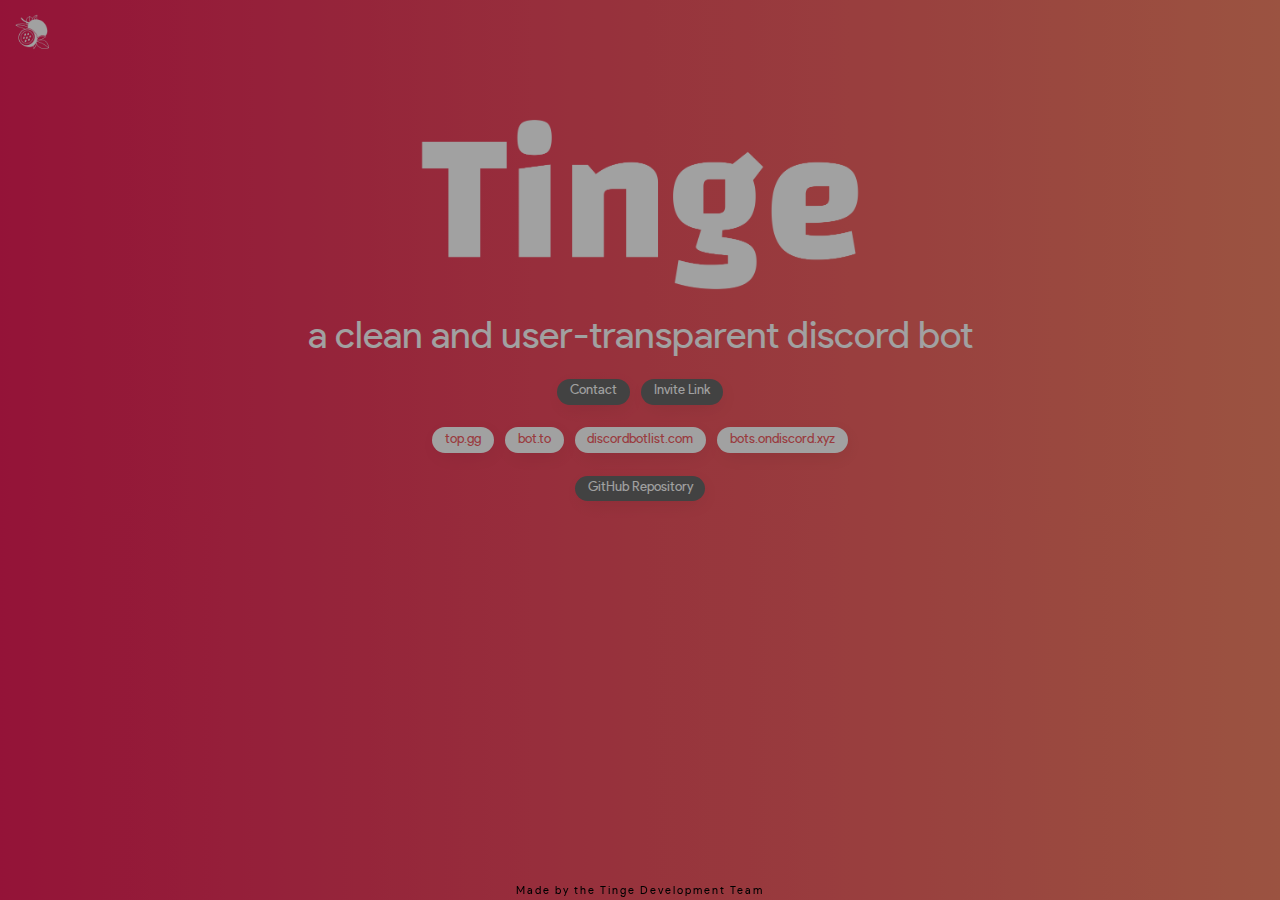
<file: index.html>
<!DOCTYPE html>
<html lang="en">

<head>
    <!-- METADATA -->
    <meta charset="utf-8">
    <meta http-equiv="X-UA-Compatible" content="IE=edge">
    <meta name="viewport" content="width=device-width, initial-scale=1">
    <meta name="description"
        content="Tinge - A clean and user-transparent bot featuring moderation, utility commands, and game tracking commands." />
    <meta name="url" content="https://tingebot.co/">
    <meta name="theme-color" content="#f35c62">
    <meta property="og:image" content="https://raw.githubusercontent.com/sorachoke/Tinge/master/resources/tinge.png" />
    <link rel="icon" href="img/tinge.ico" type="image/x-icon" />
    <title>Tinge</title>
    <!-- FAVICONS-->
    <link rel="shortcut icon" href="img/tinge.ico" type="image/x-icon">
    <link rel="icon" href="img/tinge.ico" type="image/x-icon">
    <link rel="icon" sizes="16x16 32x32 64x64" href="img/tinge.ico">
    <!-- CSS -->
    <link rel="stylesheet" href="userfiles/ps/ps.css" type="text/css" charset="utf-8" />
    <link rel="stylesheet" href="https://unpkg.com/aos@next/dist/aos.css" />
    <link href="css/bootstrap.min.css" rel="stylesheet">
    <link href="css/aos.css" rel="stylesheet">
    <link href="css/tinge-preloader.css" rel="stylesheet">
    <link href="css/tinge.css" rel="stylesheet">
</head>

<body>
    <div id="preloader">
        <div id="status">
            <div class="preloader" aria-busy="true" aria-label="Loading, please wait." role="progressbar">
            </div>
        </div>
    </div>

    <div data-aos="fade-down" data-aos-delay="800" data-aos-duration="2000">
        <div display: inline-block;>
            <p style="z-index: 10; margin-top: 1%; margin-left: 1%">
                <a href="about" class="button"><img class="pages" src="img/tingeLogo.png"></a>    
            </p>
        </div>
    </div>

    <div data-aos="fade-up" data-aos-delay="500" data-aos-duration="2000">
        <p class="logo">
            <img class="logoimg" src="img/banner.png">
        </p>
    </div>

    <div data-aos="fade-up" data-aos-delay="1200" data-aos-duration="2000">
        <p class="logodesc">
            <font color="white">a clean and user-transparent discord bot</font>
            <br>
        </p>
    </div>

    <div data-aos="fade-up" data-aos-delay="1600" data-aos-duration="2000">
        <p class="buttons">
            <a href="contact" class="button special dark">Contact</a>    
            <a href="https://discord.com/oauth2/authorize?client_id=736665531360215101&permissions=1544551543&scope=bot"
                class="button special dark">Invite Link</a>
            <br>
            <br>
        </p>
    </div>
    <div data-aos="fade-up" data-aos-delay="1800" data-aos-duration="2000">
        <p class="buttons">
            <a href="https://top.gg/bot/736665531360215101" class="button special white">top.gg</a>    
            <!--<a href="LINK" class="button special white">discord.bots.gg</a>    -->
            <a href="https://bot.to/bot/tinge/" class="button special white">bot.to</a>    
            <a href="https://discordbotlist.com/bots/tinge" class="button special white">discordbotlist.com</a>    
            <a href="https://bots.ondiscord.xyz/bots/736665531360215101" class="button special white">bots.ondiscord.xyz</a>
            <br>
            <br>
        </p>
    </div>
    <div data-aos="fade-up" data-aos-delay="2000" data-aos-duration="2000">
        <p class="buttons">
            <a href="https://github.com/sorachoke/Tinge" class="button special dark">GitHub Repository</a>
        </p>
    </div>

    <div style="position: fixed; bottom: 0; width: 100%;" class="section" id="banner">
        <h6 style="text-align:center;">
            <font color="black">Made by
                <font color="black">the Tinge Development Team</font>
        </h6>
    </div>

    <!-- js -->
    <div id=js>
        <!-- jQuery -->
        <script src="js/jquery.js"></script>
        <script src="https://ajax.aspnetcdn.com/ajax/jquery.validate/1.11.1/jquery.validate.min.js"></script>
        <!--  main  -->
        <script src="js/custom.js"></script>
        <script src="https://unpkg.com/aos@next/dist/aos.js"></script>
        <script>
            AOS.init({
                startEvent: 'load',
                enable: 'mobile'
            });
        </script>
    </div>
</body>

</html>
</file>
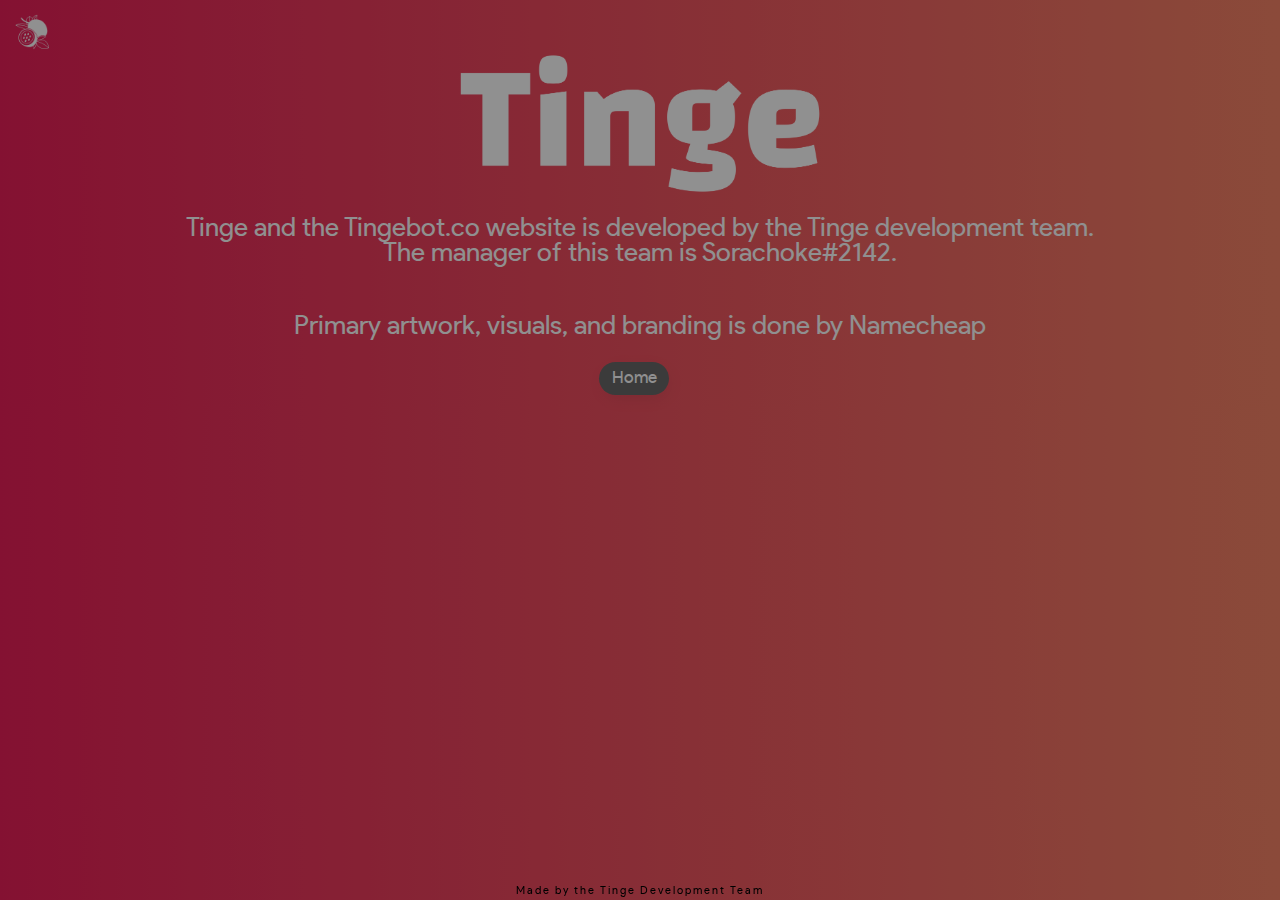
<file: about.html>
<!DOCTYPE html>
<html lang="en">

<head>
    <!-- METADATA -->
    <meta charset="utf-8">
    <meta http-equiv="X-UA-Compatible" content="IE=edge">
    <meta name="viewport" content="width=device-width, initial-scale=1">
    <meta name="description"
        content="Tinge - A clean and user-transparent bot featuring moderation, utility commands, and game tracking commands." />
    <meta name="url" content="https://tingebot.co/">
    <meta name="theme-color" content="#f35c62">
    <meta property="og:image" content="https://raw.githubusercontent.com/sorachoke/Tinge/master/resources/tinge.png" />
    <link rel="icon" href="img/tinge.ico" type="image/x-icon" />
    <title>Tinge</title>
    <!-- FAVICONS-->
    <link rel="shortcut icon" href="img/tinge.ico" type="image/x-icon">
    <link rel="icon" href="img/tinge.ico" type="image/x-icon">
    <link rel="icon" sizes="16x16 32x32 64x64" href="img/tinge.ico">
    <!-- CSS -->
    <link rel="stylesheet" href="userfiles/ps/ps.css" type="text/css" charset="utf-8" />
    <link rel="stylesheet" href="https://unpkg.com/aos@next/dist/aos.css" />
    <link href="css/bootstrap.min.css" rel="stylesheet">
    <link href="css/aos.css" rel="stylesheet">
    <link href="css/tinge-preloader.css" rel="stylesheet">
    <link href="css/tinge.css" rel="stylesheet">
</head>

<body>
    <div id="preloader">
        <div id="status">
            <div class="preloader" aria-busy="true" aria-label="Loading, please wait." role="progressbar">
            </div>
        </div>
    </div>
    <div data-aos="fade-down" data-aos-delay="800" data-aos-duration="2000">
        <div display: inline-block;>
            <p style="z-index: 10; margin-top: 1%; margin-left: 1%">
                <a href="about" class="button"><img class="pages" src="img/tingeLogo.png"></a>    
            </p>
        </div>
    </div>
    <div data-aos="fade-up" data-aos-delay="500" data-aos-duration="2000">
        <p style="text-align: center; font-size: 50px; margin-top: -20px;">
            <img src="img/banner.png" width=50% height=50%>
        </p>
    </div>
    <div data-aos="fade-up" data-aos-delay="1200" data-aos-duration="2000">
        <p class="tagline">
            <font color="white">Tinge and the Tingebot.co website is developed by the Tinge development team.
                <br>The manager of this team is Sorachoke#2142.
            </font>
            <br>
            <br>
        </p>
    </div>
    <div data-aos="fade-up" data-aos-delay="1600" data-aos-duration="2000">
        <p class="tagline">
            <font color="white">Primary artwork, visuals, and branding is done by Namecheap</font>
            <br>
        </p>
    </div>
    <div data-aos="fade-up" data-aos-delay="2200" data-aos-duration="2000">
        <p style="text-align: center; font-size: 120%; line-height: 120%;">
            <a href="https://tangerinebot.com/" class="button special dark">Home</a>    
            <br>
        </p>
    </div>
    <!-- banner -->
    <div style="position: fixed; bottom: 0; width: 100%;" class="section" id="banner">
        <h6 style="text-align:center;">
            <font color="black">Made by
                <font color="black">the Tinge Development Team</font>
        </h6>
    </div>
    <!-- ./banner -->
    <!-- js -->
    <div id=js>
        <!-- jQuery -->
        <script src="js/jquery.js"></script>
        <script src="https://ajax.aspnetcdn.com/ajax/jquery.validate/1.11.1/jquery.validate.min.js"></script>
        <!--  main  -->
        <script src="js/custom.js"></script>
        <script src="https://unpkg.com/aos@next/dist/aos.js"></script>
        <script>
            AOS.init({
                startEvent: 'load',
                enable: 'mobile'
            });
        </script>
    </div>
</body>

</html>
</file>
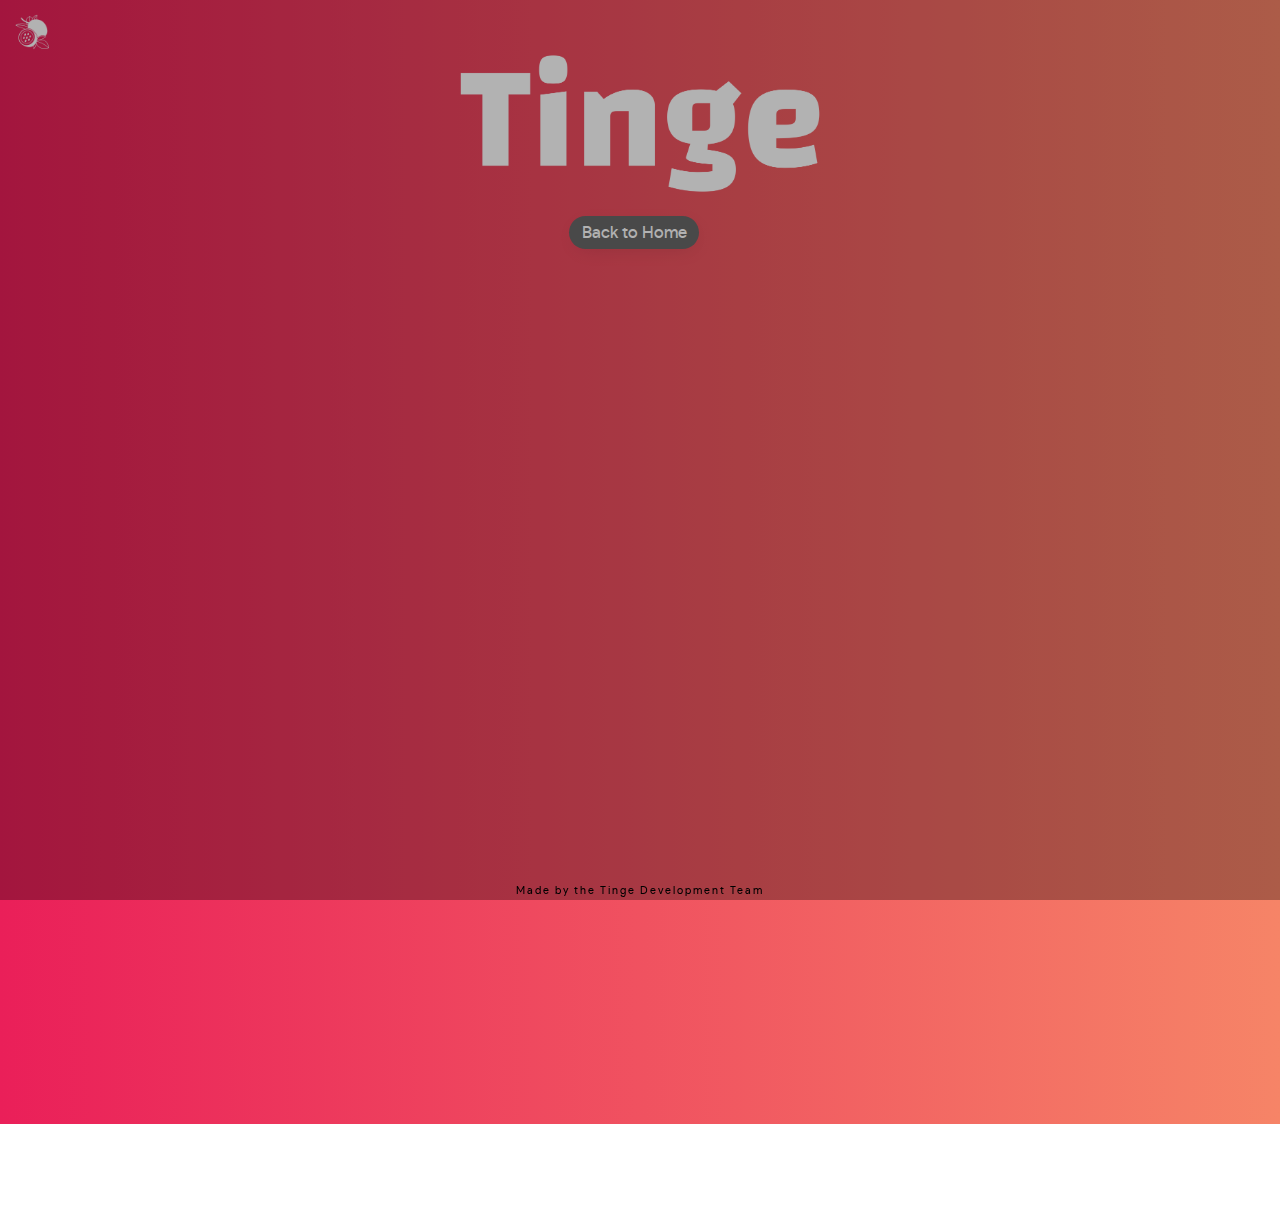
<file: contact.html>
<!DOCTYPE html>
<html lang="en">

<head>
    <!-- METADATA -->
    <meta charset="utf-8">
    <meta http-equiv="X-UA-Compatible" content="IE=edge">
    <meta name="viewport" content="width=device-width, initial-scale=1">
    <meta name="description"
        content="Tinge - A clean and user-transparent bot featuring moderation, utility commands, and game tracking commands." />
    <meta name="url" content="https://tingebot.co/">
    <meta name="theme-color" content="#f35c62">
    <meta property="og:image" content="https://raw.githubusercontent.com/sorachoke/Tinge/master/resources/tinge.png" />
    <link rel="icon" href="img/tinge.ico" type="image/x-icon" />
    <title>Tinge</title>
    <!-- FAVICONS-->
    <link rel="shortcut icon" href="img/tinge.ico" type="image/x-icon">
    <link rel="icon" href="img/tinge.ico" type="image/x-icon">
    <link rel="icon" sizes="16x16 32x32 64x64" href="img/tinge.ico">
    <!-- CSS -->
    <link rel="stylesheet" href="userfiles/ps/ps.css" type="text/css" charset="utf-8" />
    <link rel="stylesheet" href="https://unpkg.com/aos@next/dist/aos.css" />
    <link href="css/bootstrap.min.css" rel="stylesheet">
    <link href="css/aos.css" rel="stylesheet">
    <link href="css/tinge-preloader.css" rel="stylesheet">
    <link href="css/tinge.css" rel="stylesheet">
</head>


<body>
    <div id="preloader">
        <div id="status">
            <div class="preloader" aria-busy="true" aria-label="Loading, please wait." role="progressbar">
            </div>
        </div>
    </div>
    <div data-aos="fade-down" data-aos-delay="800" data-aos-duration="2000">
        <div display: inline-block;>
            <p style="z-index: 10; margin-top: 1%; margin-left: 1%">
                <a href="about" class="button"><img class="pages" src="img/tingeLogo.png"></a>    
            </p>
        </div>
    </div>
    <div data-aos="fade-up" data-aos-delay="500" data-aos-duration="2000">
        <p style="text-align: center; font-size: 50px; margin-top: -20px;">
            <img src="img/banner.png" width=50% height=50%>
        </p>
    </div>
    <div data-aos="fade-up" data-aos-delay="1200" data-aos-duration="2000">
        <p style="text-align: center; font-size: 120%; line-height: 120%;">
            <a href="https://tingebot.co/" class="button special dark">Back to Home</a>    
            <br> <br>
        </p>
    </div>
    <div data-aos="fade-up" data-aos-delay="1600" data-aos-duration="2000">
        <p style="text-align: center; line-height: normal;">
            <iframe class="form"
                src="https://docs.google.com/forms/d/e/1FAIpQLSfUQn1ro7HMGWggUB97_7sbp8lxpkcPWK05vHIyKl_7eeoIVw/viewform?embedded=true"
                frameborder="0" marginheight="0" marginwidth="0">Loading…</iframe>
            <br>
        </p>
    </div>
    <!-- banner -->
    <div style="position: fixed; bottom: 0; width: 100%;" class="section" id="banner">
        <h6 style="text-align:center;">
            <font color="black">Made by
                <font color="black">the Tinge Development Team</font>
        </h6>
    </div>
    <!-- ./banner -->
    <!-- js -->
    <div id=js>
        <!-- jQuery -->
        <script src="js/jquery.js"></script>
        <script src="https://ajax.aspnetcdn.com/ajax/jquery.validate/1.11.1/jquery.validate.min.js"></script>
        <!--  main  -->
        <script src="js/custom.js"></script>
        <script src="https://unpkg.com/aos@next/dist/aos.js"></script>
        <script>
            AOS.init({
                startEvent: 'load',
                enable: 'mobile'
            });
        </script>
    </div>
</body>

</html>
</file>
<file: userfiles/ps/ps.css>
@font-face {
    font-family: 'product_sansregular';
    src: url('product_sans_regular-webfont.eot');
    src: url('product_sans_regular-webfont.eot?#iefix') format('embedded-opentype'),
         url('product_sans_regular-webfont.woff2') format('woff2'),
         url('product_sans_regular-webfont.woff') format('woff'),
         url('product_sans_regular-webfont.svg#product_sansregular') format('svg');
    font-weight: normal;
    font-style: normal;
}
</file>
<file: css/tinge-preloader.css>
@import 'https://fonts.googleapis.com/css?family=Lato:100,100i,300,300i,400,400i,700,700i,900,900i|Open+Sans:300,300i,400,400i,600,600i,700,700i,800,800i|Playfair+Display:400,400i,700,700i,900,900i';

#preloader {
    position: fixed;
    top: 0;
    left: 0;
    right: 0;
    bottom: 0;
    background-color: #000; /* refresh background color */
    z-index: 10000
}

#status,
.preloader {
    top: 50%;
    left: 50%;
    position: absolute
}

#status {
    width: 100px;
    height: 100px;
    background-repeat: no-repeat;
    background-position: center;
    margin: -50px 0 0 -50px
}

.preloader {
    height: 40px;
    width: 40px;
    margin-top: -20px;
    margin-left: -20px
}

.preloader:before {
    content: "";
    display: block;
    position: absolute;
    left: -1px;
    top: -1px;
    height: 100%;
    width: 100%;
    -webkit-animation: rotation 1s linear infinite;
    animation: rotation 1s linear infinite;
    border: 2px solid #f35c62; /* color of the loader*/
    border-top: 2px solid transparent;
    border-radius: 100%
}

.preloader>.icon {
    position: absolute;
    top: 50%;
    left: 50%;
    height: 25px;
    width: 10.6px;
    margin-top: -12.5px;
    margin-left: -5.3px;
    -webkit-animation: wink 1s ease-in-out infinite alternate;
    animation: wink 1s ease-in-out infinite alternate
}

@media only screen and (min-width:768px) {
    .preloader {
        height: 60px;
        width: 60px;
        margin-top: -30px;
        margin-left: -30px
    }
    .preloader:before {
        left: -2px;
        top: -2px;
        border-width: 2px
    }
    .preloader>.icon {
        height: 37.5px;
        width: 15.9px;
        margin-top: -18.75px;
        margin-left: -7.95px
    }
}

@media only screen and (min-width:1200px) {
    .preloader {
        height: 60px;
        width: 60px;
        margin-top: -30px;
        margin-left: -30px
    }
    .preloader>.icon {
        height: 50px;
        width: 21.2px;
        margin-top: -25px;
        margin-left: -10.6px
    }
}

@-webkit-keyframes rotation {
    from {
        -webkit-transform: rotate(0);
        transform: rotate(0)
    }
    to {
        -webkit-transform: rotate(359deg);
        transform: rotate(359deg)
    }
}

@keyframes rotation {
    from {
        -webkit-transform: rotate(0);
        transform: rotate(0)
    }
    to {
        -webkit-transform: rotate(359deg);
        transform: rotate(359deg)
    }
}

@-webkit-keyframes wink {
    from {
        opacity: 0
    }
    to {
        opacity: 1
    }
}

@keyframes wink {
    from {
        opacity: 0
    }
    to {
        opacity: 1
    }
}
</file>
<file: css/tinge.css>
@import 'https://fonts.googleapis.com/css?family=Lato:100,100i,300,300i,400,400i,700,700i,900,900i|Open+Sans:300,300i,400,400i,600,600i,700,700i,800,800i|Playfair+Display:400,400i,700,700i,900,900i';

/* Font
==================================================*/

body {
    font-family: 'product_sansregular', sans-serif, monospace;
    font-size: 14px;
    line-height: 24px;
    background: rgb(234,31,89);
    background: linear-gradient(90deg, rgba(234,31,89,1) 0%, rgba(246,132,103,1) 100%); 
}

/* Buttons
==================================================*/

.button.special {
    display: inline-block;
    padding: 0.5vw 1vw;
    border-radius: 50px;
    color: #ffffff;
    background-color: #f35c62;
    -webkit-transition: 0.3s;
    transition: 0.3s;
    border: none;
}

@media screen and (max-width: 750px) {
    .button.special {
        display: inline-block;
        padding: 3vw 3.5vw;
        border-radius: 50px;
        color: #ffffff;
        background-color: #f35c62;
        -webkit-transition: 0.3s;
        transition: 0.3s;
        border: none;
        margin: 0.5vw;
    }
}

.button.special.white,
.button.special:hover {
    background-color: #ffffff;
    color: #f35c62;
    -webkit-box-shadow: 2px 5px 20px -5px rgba(0, 0, 0, 0.1);
    box-shadow: 2px 5px 20px -5px rgba(0, 0, 0, 0.1);
}

.button.special.white:hover {
    background-color: #f35c62;
    color: #ffffff;
    -webkit-box-shadow: 2px 5px 20px -5px rgba(0, 0, 0, 0.1);
    box-shadow: 2px 5px 20px -5px rgba(0, 0, 0, 0.1);
}

.button.special.dark,
.button.special:hover {
    background-color: #696969;
    color: white;
    -webkit-box-shadow: 2px 5px 20px -5px rgba(0, 0, 0, 0.1);
    box-shadow: 2px 5px 20px -5px rgba(0, 0, 0, 0.1);
}

.button.special.dark:hover {
    background-color: #f35c62;
    color: white;
    -webkit-box-shadow: 2px 5px 20px -5px rgba(0, 0, 0, 0.1);
    box-shadow: 2px 5px 20px -5px rgba(0, 0, 0, 0.1);
}

.button.about {
    display: inline-block;
    padding-top: 1%;
    padding-right: 1%;
    border-radius: 50px;
    color: #ffffff;
    background-color: #f35c62;
    -webkit-transition: 0.3s;
    transition: 0.3s;
    border: none;
}

.button.about.dark,
.button.about:hover {
    background-color: #696969;
    color: white;
    -webkit-box-shadow: 2px 5px 20px -5px rgba(0, 0, 0, 0.1);
    box-shadow: 2px 5px 20px -5px rgba(0, 0, 0, 0.1);
}

.button.about.dark:hover {
    background-color: #f35c62;
    color: white;
    -webkit-box-shadow: 2px 5px 20px -5px rgba(0, 0, 0, 0.1);
    box-shadow: 2px 5px 20px -5px rgba(0, 0, 0, 0.1);
}

/* Pages (About, Discord)
==================================================*/

.pages {
    width: 3vw;
    height: 3vw;
}

@media screen and (max-width: 750px) {
    .pages {
        width: 8vw;
        height: 8vw;
    }
}

/* Center Logo
==================================================*/

.logo {
    text-align: center;
    margin-top: 4vw;
}

@media screen and (max-width: 750px) {
    .logo {
        text-align: center;
        margin-top: 11vw;
    }
}

/* Center Logo Image
==================================================*/

.logoimg {
    width: 60.8vw;
    height: 16vw;
}

@media screen and (max-width: 750px) {
    .logoimg {
        width: 76vw;
        height: 20vw;
    }
}

/* Center Logo Tagline
==================================================*/

.logodesc {
    text-align: center;
    font-size: 3vw;
    line-height: normal;
    padding-bottom: 1vw;
}

@media screen and (max-width: 750px) {
    .logodesc {
        padding-left: 1vw;
        padding-right: 1vw;
        padding-bottom: 1vw;
        text-align: center;
        font-size: 5vw;
        line-height: normal;
    }
}

/* Link Buttons
==================================================*/

.buttons {
    text-align: center;
    font-size: 1vw;
    line-height: 1vw;
}

@media screen and (max-width: 750px) {
    .buttons {
        text-align: center;
        font-size: 3vw;
        line-height: 2vw;
    }
}

/* About Page Elements
==================================================*/

.tagline {
    text-align: center;
    font-size: 2vw;
    line-height: normal;
    padding-bottom: 1vw;
}

@media screen and (max-width: 750px) {
    .tagline {
        text-align: center;
        font-size: 5vw;
        line-height: normal;
        padding-bottom: 1vw;
    }
}

.thanks {
    text-align: center;
    font-size: 1.2vw;
    line-height: normal;
    padding-bottom: 1vw;
}

@media screen and (max-width: 750px) {
    .thanks {
        text-align: center;
        font-size: 3vw;
        line-height: normal;
        padding-bottom: 1vw;
    }
}

/* Contact Page Elements
==================================================*/

.form {
    width: 40vw;
    height: 65vw;
}

@media screen and (max-width: 750px) {
    .form {
        width: 80vw;
        height: 275vw;
    }
}

/* Banner
==================================================*/

#banner {
    /*background: #fae2e2;*/
    background-image: linear-gradient(rgba(254, 189, 128, 0), rgba(255, 234, 214, 0));
    background-size: contain;
    height: 35px;
}


h6 {
    /*Exclusive to banner */
    font-size: 11px;
    letter-spacing: 2px;
    padding-top: 10px;
    position: relative;
    color: #f35c62;
}

/* preloader
==================================================*/

#preloader {
    position: fixed;
    top: 0;
    left: 0;
    right: 0;
    bottom: 0;
    background-color: #000;
    /* refresh background color */
    z-index: 10000
}

#status,
.preloader {
    top: 50%;
    left: 50%;
    position: absolute
}

#status {
    width: 100px;
    height: 100px;
    background-repeat: no-repeat;
    background-position: center;
    margin: -50px 0 0 -50px
}

.preloader {
    height: 40px;
    width: 40px;
    margin-top: -20px;
    margin-left: -20px
}

.preloader:before {
    content: "";
    display: block;
    position: absolute;
    left: -1px;
    top: -1px;
    height: 100%;
    width: 100%;
    -webkit-animation: rotation 1s linear infinite;
    animation: rotation 1s linear infinite;
    border: 2px solid #f35c62;
    /* ring color*/
    border-top: 2px solid transparent;
    border-radius: 100%
}

.preloader>.icon {
    position: absolute;
    top: 50%;
    left: 50%;
    height: 25px;
    width: 10.6px;
    margin-top: -12.5px;
    margin-left: -5.3px;
    -webkit-animation: wink 1s ease-in-out infinite alternate;
    animation: wink 1s ease-in-out infinite alternate
}

@media only screen and (min-width:768px) {
    .preloader {
        height: 60px;
        width: 60px;
        margin-top: -30px;
        margin-left: -30px
    }

    .preloader:before {
        left: -2px;
        top: -2px;
        border-width: 2px
    }

    .preloader>.icon {
        height: 37.5px;
        width: 15.9px;
        margin-top: -18.75px;
        margin-left: -7.95px
    }
}

@media only screen and (min-width:1200px) {
    .preloader {
        height: 60px;
        width: 60px;
        margin-top: -30px;
        margin-left: -30px
    }

    .preloader>.icon {
        height: 50px;
        width: 21.2px;
        margin-top: -25px;
        margin-left: -10.6px
    }
}

@-webkit-keyframes rotation {
    from {
        -webkit-transform: rotate(0);
        transform: rotate(0)
    }

    to {
        -webkit-transform: rotate(359deg);
        transform: rotate(359deg)
    }
}

@keyframes rotation {
    from {
        -webkit-transform: rotate(0);
        transform: rotate(0)
    }

    to {
        -webkit-transform: rotate(359deg);
        transform: rotate(359deg)
    }
}

@-webkit-keyframes wink {
    from {
        opacity: 0
    }

    to {
        opacity: 1
    }
}

@keyframes wink {
    from {
        opacity: 0
    }

    to {
        opacity: 1
    }
}
</file>
